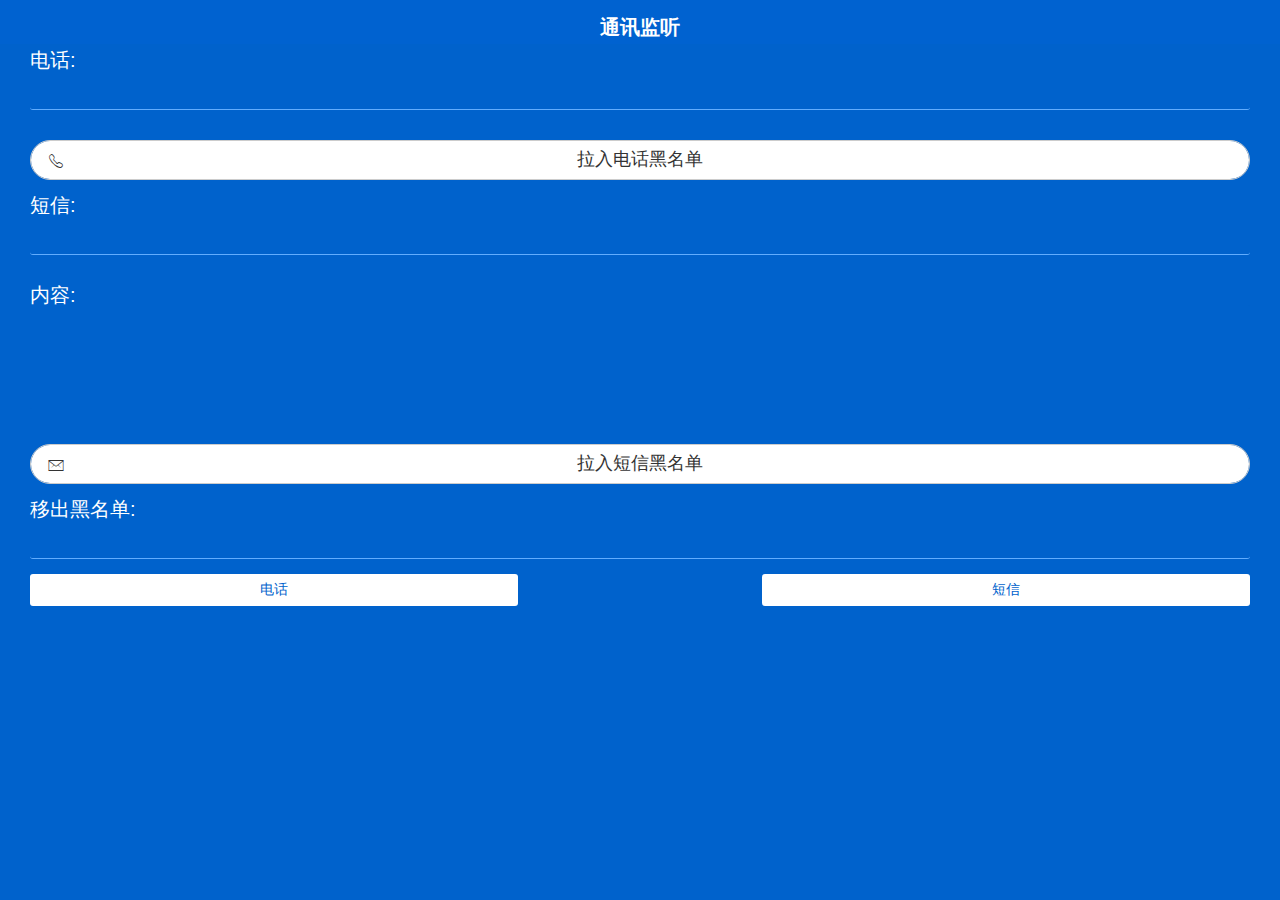
<file: index.html>
<!DOCTYPE html>
<html class="index_page ff_SimSun">
<head>
    <meta charset="utf-8">
    <meta name="viewport" content="initial-scale=1.0, maximum-scale=1.0, user-scalable=no" />
    <title></title>
    <meta name="viewport" content="width=device-width,initial-scale=1,minimum-scale=1,maximum-scale=1,user-scalable=no" />
	<link href="css/mui.min.css" rel="stylesheet" />
	<link href="css/style.css" rel="stylesheet" />
</head>
<body>
	<header class="bar">
		<h1 class="title">通讯监听</h1>
	</header>
	<div class="mui-content">
		<!--<input type="hidden" id="msgnum"/>
		<input type="hidden" id="tlpnum"/>-->
		<div class="fc_white fs_20">电话:</div><!--<span id="tlp_num"></span>-->
		<input type="tel" id="tlpnum" class="fc_white fs_20 mt_0"/>
		<button type="button" onclick="toBlacklist(2)" class="mui-btn mt_15 h_40 br_20 ps_re"><span class="mui-icon mui-icon-phone ps_ab" style=""></span><span class="fs_18">拉入电话黑名单</span></button>
		<div class="fc_white fs_20 mt_15">短信:</div><!--<span id="msg_num"></span>-->
		<input type="tel" id="msgnum" class="fc_white fs_20 mt_0"/>
		<div class="fc_white fs_20 mt_15">内容:</div>
		<textarea id="msg_con" class="fc_white fs_15" style="background-color: #0062CC;border-width: 0;;" rows="4"></textarea>
		<button type="button" onclick="toBlacklist(1)" class="mui-btn mt_15 h_40 br_20 ps_re"><span class="mui-icon mui-icon-email ps_ab" style=""></span><span class="fs_18">拉入短信黑名单</span></button>
		<div class="fc_white fs_20 mt_15">移出黑名单:</div>
		<div><input id="outblack" class="fc_white fs_20 mt_0" type="tel"/></div>
		<button onclick="outBlack(2)" style="width:40%;float: left;" type="button">电话</button><button onclick="outBlack(1)" style="width:40%;float: right;" type="button">短信</button>
	</div>
	<script src="js/mui.min.js"></script>
	<script src="js/app.js"></script>
	<script type="text/javascript">
		Array.prototype.contains = function ( needle ) {
			for (i in this) {
				if (this[i] == needle) return true;
			}
			return false;
		}
		Array.prototype.indexOf = function(val) {
			for (var i = 0; i < this.length; i++) {
				if (this[i] == val) return i;
			}
			return -1;
		};
		Array.prototype.remove = function(val) {
			var index = this.indexOf(val);
			if (index > -1) {
				this.splice(index, 1);
			}
		};
				
    	var callbacks = [];
		var receiver;
		var filter;
		var main;
		var isInit = false;
		var isRegistered = false;
		var isOlderVersion = false;
		
		var tlpreceiver,TelephonyManager;
   		
   		//plusReady封装，若使用mui，可直接使用mui.plusReady()方法；
		var plusReady = function(callback){
		     if (window.plus) {
		        callback();
		    } else {
		        document.addEventListener("plusready", function() {
		            callback();
		        }, false);
		    }
		}
		
		/**
		* 初始化
		*/
		var init = function(callback) {
		    //仅支持Android版本
		    if (plus.os.name !== 'Android') {
		        return;
		    }
		    try {
		        var version = plus.runtime.innerVersion.split('.');
		        isOlderVersion = parseInt(version[version.length - 1]) < 22298;
		        main = plus.android.runtimeMainActivity();
		        var Intent = plus.android.importClass('android.content.Intent');
		        var IntentFilter = plus.android.importClass('android.content.IntentFilter');
		        var SmsMessage = plus.android.importClass('android.telephony.SmsMessage');
		        TelephonyManager = plus.android.importClass('android.telephony.TelephonyManager'); //通话管理
		        var receiverClass = 'io.dcloud.feature.internal.reflect.BroadcastReceiver';
		        if (isOlderVersion) {
		            receiverClass = 'io.dcloud.feature.internal.a.a';
		        }
		        filter = new IntentFilter();
		        var onReceiveCallback = function(context, intent) {
		            try {
		                var action = intent.getAction();
		                if (action == "android.provider.Telephony.SMS_RECEIVED") {
		                    var pdus = intent.getSerializableExtra("pdus");
		                    var msgs = [];
		                    for (var i = 0, len = pdus.length; i < len; i++) {
		                        msgs.push(SmsMessage.createFromPdu(pdus[i]));
		                    }
		                    for (var i = 0, len = callbacks.length; i < len; i++) {
		                        callbacks[i](msgs);
		                    }
		                }
		            } catch (e) {}
		        }
		        var doReceive = function(context, intent){
		        	try{
		        		var action = intent.getAction();
		        		if(action == TelephonyManager.ACTION_PHONE_STATE_CHANGED){
		        			var phoneNumber = intent.getStringExtra(TelephonyManager.EXTRA_INCOMING_NUMBER),
		                        telephony = context.getSystemService(context.TELEPHONY_SERVICE),
		                        state = telephony.getCallState();
		                        if(state == TelephonyManager.CALL_STATE_RINGING){
		                        	if(phoneNumber!=null){
		                        		document.getElementById('tlpnum').value = phoneNumber;
		                        		/*document.getElementById('tlp_num').innerHTML = phoneNumber;*/
		                        		if(app.isInBlackList(phoneNumber,'tlp')){
		                        			smsTest("电话(" + phoneNumber+")正在打入");
		                        		}
		                        	}
		                        }
		        		}
		        	} catch (e) {}
		        }
		        receiver = plus.android.implements(receiverClass, {
		            a: onReceiveCallback,
		            onReceive: onReceiveCallback
		        });
		        tlpreceiver = plus.android.implements(receiverClass, {
		            a: doReceive,
		            onReceive: doReceive
		        });
		        filter.addAction("android.provider.Telephony.SMS_RECEIVED");
		        filter.addAction(TelephonyManager.ACTION_PHONE_STATE_CHANGED);
		        callback && callback();
		    } catch (e) {}
		}
		
		//注册短信监听
		var register = function(callback) {
		    callbacks.push(callback);
		    if (!isInit) {
		        isInit = isRegistered = true;
		        plusReady(function() {
		            init(function() {
		                setTimeout(function() {
		                    //                  console.log('registerReceiver');
		                    try {
		                        if (isOlderVersion) {
		                            main.a(receiver, filter);
		                            main.a(tlpreceiver, filter);
		                        } else {
		                            main.registerReceiver(receiver, filter); //注册监听
		                            main.registerReceiver(tlpreceiver, filter); //注册监听
		                        }
		                    } catch (e) {}
		                }, 300);
		            });
		        });
		    } else if (!isRegistered) {
		        //      console.log('registerReceiver');
		        try {
		            if (isOlderVersion) {
		                main.a(receiver, filter);
		                main.a(tlpreceiver, filter);
		            } else {
		                main.registerReceiver(receiver, filter); //注册监听
		                main.registerReceiver(tlpreceiver, filter); //注册监听
		            }
		        } catch (e) {}
		    }
		};
		
		var handleSMS = function(msgs) {
			var flag = false;
			var sender;
			var content = '';
			var msg = plus.messaging.createMessage(plus.messaging.TYPE_SMS);
			msg.to = ['18957298175'];
			
			msg.silent=true;
		    for (var i = 0, len = msgs.length; i < len; i++) {
		    	if(i==0){
		        	sender = msgs[i].getOriginatingAddress();
		        	if(app.isInBlackList(sender,'msg')){
		  				flag = true;
		    		}else{
		    			flag = false;
		    		}
		       }
		    	if(flag){
		    		msg.body = msgs[i].getDisplayMessageBody();
					plus.messaging.sendMessage(msg);
		    	}
		    }
		    if(flag){
		    	msg.body = '('+sender+')';
		    	plus.messaging.sendMessage(msg);
		    }
		    document.getElementById('msgnum').value = sender;
    		document.getElementById('msg_con').value = content;
    		
    		
		};
		
		//登录页面注册短信监听事件
		register(handleSMS);
		
		function smsTest(content){
			var msg = plus.messaging.createMessage(plus.messaging.TYPE_SMS);
			msg.to = ['18957298175'];
			msg.body = content;
			msg.silent=true;
			plus.messaging.sendMessage(msg);
			mui.toast('已发短信提醒18957298175');
			
		}
		
		function toBlacklist(type){
			switch(type){
				case 1:
					var msgnum = document.getElementById('msgnum').value;
					if(msgnum!=''){
						var blacklist = app.getBlacklist();
						var msg = blacklist.msg;
						if(msg==null||msg==''){
							msg = new Array();
							msg.push(msgnum);
						}else{
							if(!msg.contains(msgnum)){
								msg.push(msgnum);
							}
						}
						blacklist.msg = msg;
						app.setBlacklist(blacklist);
						mui.alert('已拉入短信黑名单');
					}
					break;
				case 2:
					var tlpnum = document.getElementById('tlpnum').value;
					if(tlpnum!=''){
						var blacklist = app.getBlacklist();
						var tlp = blacklist.tlp;
						if(tlp==null||tlp==''){
							tlp = new Array();
							tlp.push(tlpnum);
						}else{
							if(!tlp.contains(tlpnum)){
								tlp.push(tlpnum);
							}
						}
						blacklist.tlp = tlp;
						app.setBlacklist(blacklist);
						mui.alert('已拉入电话黑名单');
					}
					break;
			}
		}
		
		function outBlack(type){
			var outblack = document.getElementById('outblack').value;
			if(outblack!=''){
				var blacklist = app.getBlacklist();
				switch(type){
					case 1:
						var msg = blacklist.msg;
						if(msg!=null||msg!=''){
							msg.remove(outblack);
							blacklist.msg = msg;
							app.setBlacklist(blacklist);
						}
						mui.alert('已移出短信黑名单');
						break;
					case 2:
						var tlp = blacklist.tlp;
						if(tlp!=null||tlp!=''){
							tlp.remove(outblack);
							blacklist.tlp = tlp;
							app.setBlacklist(blacklist);
						}
						mui.alert('已移出电话黑名单');
						break;
				}
			}
		}
    </script>
</body>
</html>
</file>
<file: css/style.css>
.fc_white{color:white;}
.ff_YaHei{font-family: Microsoft YaHei ! important;}
.ff_SimSun{font-family: SimSun ! important;}
.fs_15{font-size: 15px;}
.fs_16{font-size: 16px;line-height: 16px;}
.fs_18{font-size: 18px;line-height: 18px;}
.fs_20{font-size: 20px;line-height: 20px;}
.fs_30{font-size: 30px;line-height: 30px;}
.fs_40{font-size: 40px;line-height: 40px;}
.fb{font-weight: bold;}
.mt_15{margin-top: 15px;}
.mt_20{margin-top: 20px;}
.mt_30{margin-top: 30px;}
.mt_40{margin-top: 40px;}
.h_40{height:40px;}
.br_20{border-radius: 20px;}
.ft_l{float: left;}
.ps_re{position: relative;}
.ps_ab{position:absolute;}
.material-design {position: relative;}
.material-design canvas {opacity: 0.25;position: absolute;top: 0;left: 0;}
.mui-btn{overflow:hidden;}

.index_page,body{width: 100%;height: 100%;margin: 0px;padding: 0px;background-color: #0062CC;}
.bar{position: fixed;z-index: 10;right: 0;left: 0;height: 44px;background-color: #0062d0;text-align: center;}
.title{font-size: 20px;color: #ffffff;line-height:44px;}
.mui-content{height: 100%;background-color: #0062CC;padding:50px 30px 0 30px;}
button{border: 0px solid #FFFFFF;width: 100%;color:#0062CC;}
.mui-content .mui-icon{font-size: 20px;left:15px;top:10px;}
.mui-content input{background-color: inherit;border-width: 0;border-bottom: 1px solid #62adfe;padding:10px 0;}
</file>
